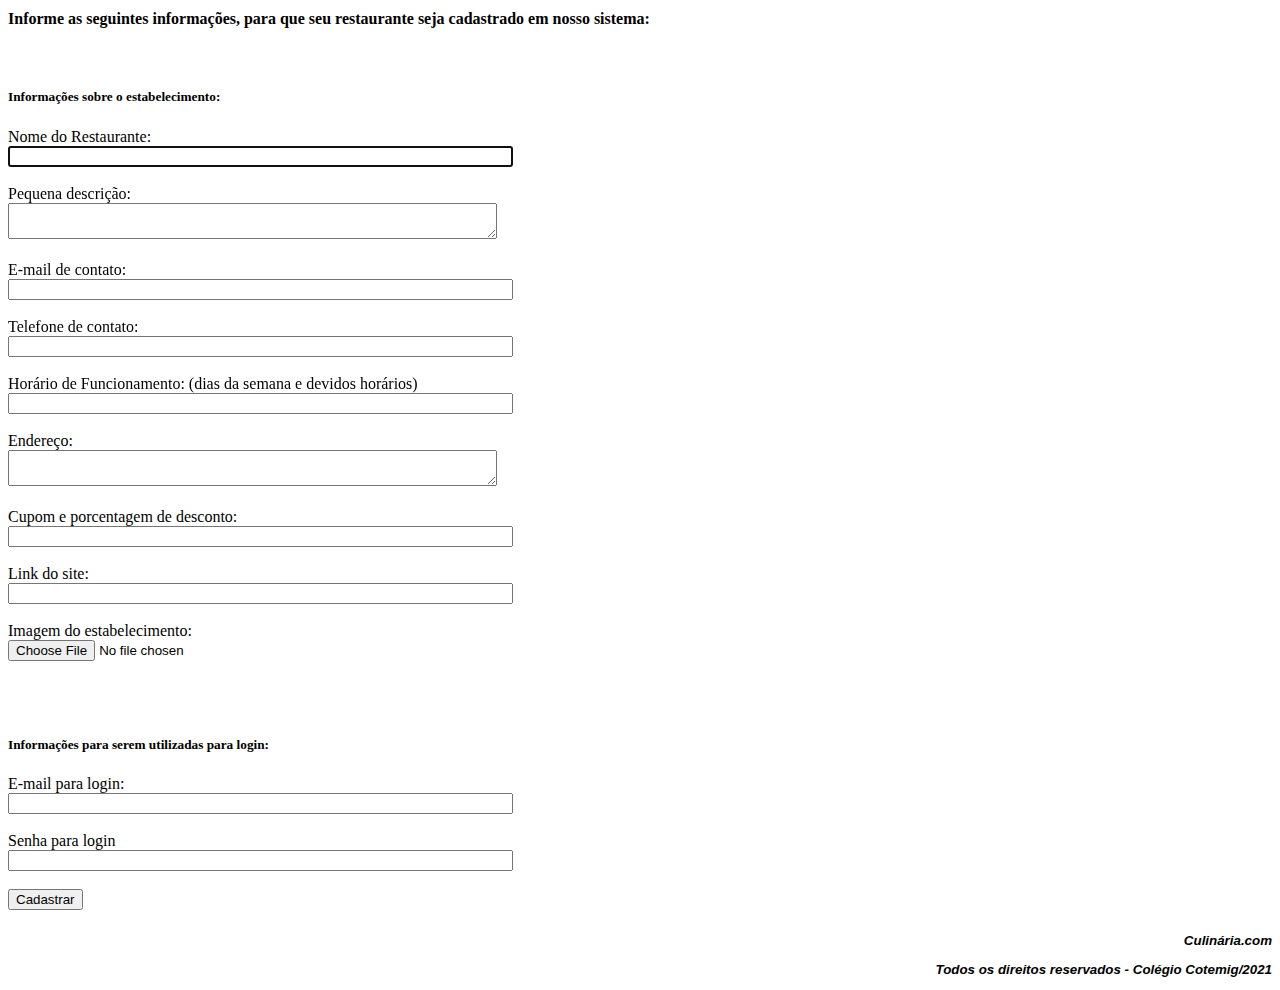
<file: index.html>
<!DOCTYPE html>
<html lang="pt-BR">
<head>
    <meta charset="UTF-8">
    <meta http-equiv="X-UA-Compatible" content="IE=edge">
    <meta name="viewport" content="width=device-width, initial-scale=1.0">
    <link rel="stylesheet" type="text/css" href="index.css"/>
    <link href="code.jquery.com/jquery-3.6.0.min.js">
    <link href="https://cdn.jsdelivr.net/npm/bootstrap@5.1.3/dist/css/bootstrap.min.css" rel="stylesheet" integrity="sha384-1BmE4kWBq78iYhFldvKuhfTAU6auU8tT94WrHftjDbrCEXSU1oBoqyl2QvZ6jIW3" crossorigin="anonymous">
    <script src="https://cdn.jsdelivr.net/npm/bootstrap@5.1.3/dist/js/bootstrap.bundle.min.js" integrity="sha384-ka7Sk0Gln4gmtz2MlQnikT1wXgYsOg+OMhuP+IlRH9sENBO0LRn5q+8nbTov4+1p" crossorigin="anonymous"></script>
    <title>Cadastro de Restaurante</title>
</head>
<body>
    
    <div class="col-md-12 text-center">
    <form class="form-group">
        <h4 style="margin-top: 10px;">Informe as seguintes informações, para que seu restaurante seja cadastrado em nosso sistema:</h4> <br/>

        <div class="col-md">
        <h5>Informações sobre o estabelecimento:</h5>    
            <label class="form-label">Nome do Restaurante:</label> <br/>
            <input type="text" size="60" maxlength="150" autofocus required> <br/><br/>

            <label class="form-label">Pequena descrição:</label> <br/>
            <textarea type="text" size="60" maxlength="100" style="width: 483px; resize: vertical;" required></textarea> <br/><br/>

            <label class="form-label">E-mail de contato:</label> <br/> 
            <input type="email" size="60" maxlength="30" required> <br/><br/>

            <label class="form-label">Telefone de contato:</label> <br/>
            <input type="tel" size="60" maxlength="11" required> <br/><br/>

            <label class="form-label">Horário de Funcionamento: (dias da semana e devidos horários)</label> <br/>
            <input type="datetime" size="60" required> <br/><br/>

            <label class="form-label">Endereço:</label> <br/>
            <textarea type="text" size="60" maxlength="150" style="width: 483px; resize: vertical;" required></textarea> <br/><br/>

            <label class="form-label">Cupom e porcentagem de desconto:</label> <br/>
            <input type="text" size="60" maxlength="30"> <br/><br/>

            <label class="form-label">Link do site:</label> <br/>
            <input type="url" size="60"> <br/><br/>

            <label class="form-label">Imagem do estabelecimento:</label> <br/>
            <input type="file" size="60" class="btn btn-outline-secondary" required> <br/><br/>
        </div>

        <br/>
        <br/>

        <div class="col-md">
        <h5>Informações para serem utilizadas para login:</h5>
            <form class="form-group">
                <label>E-mail para login:</label> <br/>
                <input type="email" size="60" maxlength="30" required> <br/><br/>

                <label>Senha para login</label> <br/>
                <input type="password" size="60" minlength="6" required> <br/><br/>
            </form>
        </div>

        <button type="button" class="btn btn-primary active button">Cadastrar</button>
    </form>

    <footer class="card-footer footer">
        <p>Culinária.com</p>
        <p>Todos os direitos reservados - Colégio Cotemig/2021</p>
    </footer>
    </div>

</body>
</html>
</file>
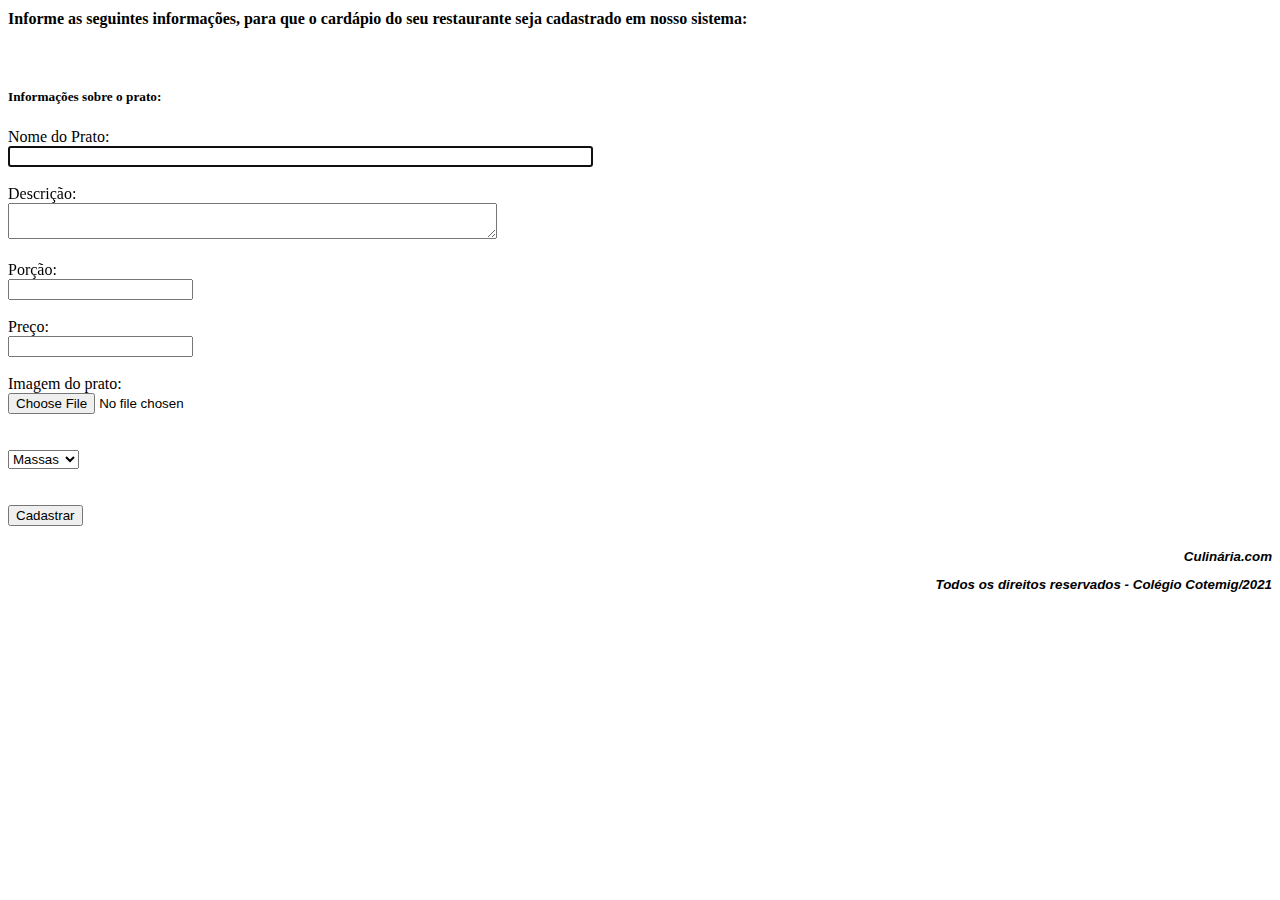
<file: cad_cardapio.html>
<!DOCTYPE html>
<html lang="pt-BR">
<head>
    <meta charset="UTF-8">
    <meta http-equiv="X-UA-Compatible" content="IE=edge">
    <meta name="viewport" content="width=device-width, initial-scale=1.0">
    <link rel="stylesheet" type="text/css" href="style.css"/>
    <link href="code.jquery.com/jquery-3.6.0.min.js">
    <link href="https://cdn.jsdelivr.net/npm/bootstrap@5.1.3/dist/css/bootstrap.min.css" rel="stylesheet" integrity="sha384-1BmE4kWBq78iYhFldvKuhfTAU6auU8tT94WrHftjDbrCEXSU1oBoqyl2QvZ6jIW3" crossorigin="anonymous">
    <script src="https://cdn.jsdelivr.net/npm/bootstrap@5.1.3/dist/js/bootstrap.bundle.min.js" integrity="sha384-ka7Sk0Gln4gmtz2MlQnikT1wXgYsOg+OMhuP+IlRH9sENBO0LRn5q+8nbTov4+1p" crossorigin="anonymous"></script>
    <title>Cadastro de Cardápio</title>
</head>
<body>
    
    <div class="col-md-12 text-center">
    <form class="form-group">
        <h4 style="margin-top: 10px;">Informe as seguintes informações, para que o cardápio do seu restaurante seja cadastrado em nosso sistema:</h4> <br/>

        <div class="col-md">
        <h5>Informações sobre o prato:</h5>    
            <label class="form-label">Nome do Prato:</label> <br/>
            <input type="text" size="70" maxlength="70" autofocus required> <br/><br/>

            <label class="form-label">Descrição:</label> <br/>
            <textarea type="text" style="width: 483px; resize: vertical;" required></textarea> <br/><br/>

            <label class="form-label">Porção:</label> <br/> 
            <input type="text" maxlength="20" required> <br/><br/>

            <label class="form-label">Preço:</label> <br/>
            <input type="number" required> <br/><br/>

            <label class="form-label">Imagem do prato:</label> <br/>
            <input type="file" size="60" class="btn btn-outline-secondary" required> <br/><br/>

            <label class="form-label"></label> <br/>
            <select>
                <option value="">Massas</option>
                <option value="">Bebidas</option>
                <option value="">Porções</option>
                <option value="">Caldos</option>
            </select>
        </div>

        <br>
        <br>

        <button type="button" class="btn btn-primary active button">Cadastrar</button>
    </form>

    <footer class="card-footer footer">
        <p>Culinária.com</p>
        <p>Todos os direitos reservados - Colégio Cotemig/2021</p>
    </footer>
    </div>

</body>
</html>
</file>
<file: index.css>
/* seletores de classe */
.button {
    margin-bottom: 10px;
}

.footer {
    margin-top: 10px;
    text-align: right;
    font-family: sans-serif, 'Garamond';
    font-style: italic;
    font-weight: bold;
    font-size: 10pt;
}
</file>
<file: style.css>
.button {
    margin-bottom: 10px;
}

.footer {
    margin-top: 10px;
    text-align: right;
    font-family: sans-serif, 'Garamond';
    font-style: italic;
    font-weight: bold;
    font-size: 10pt;
}
</file>
